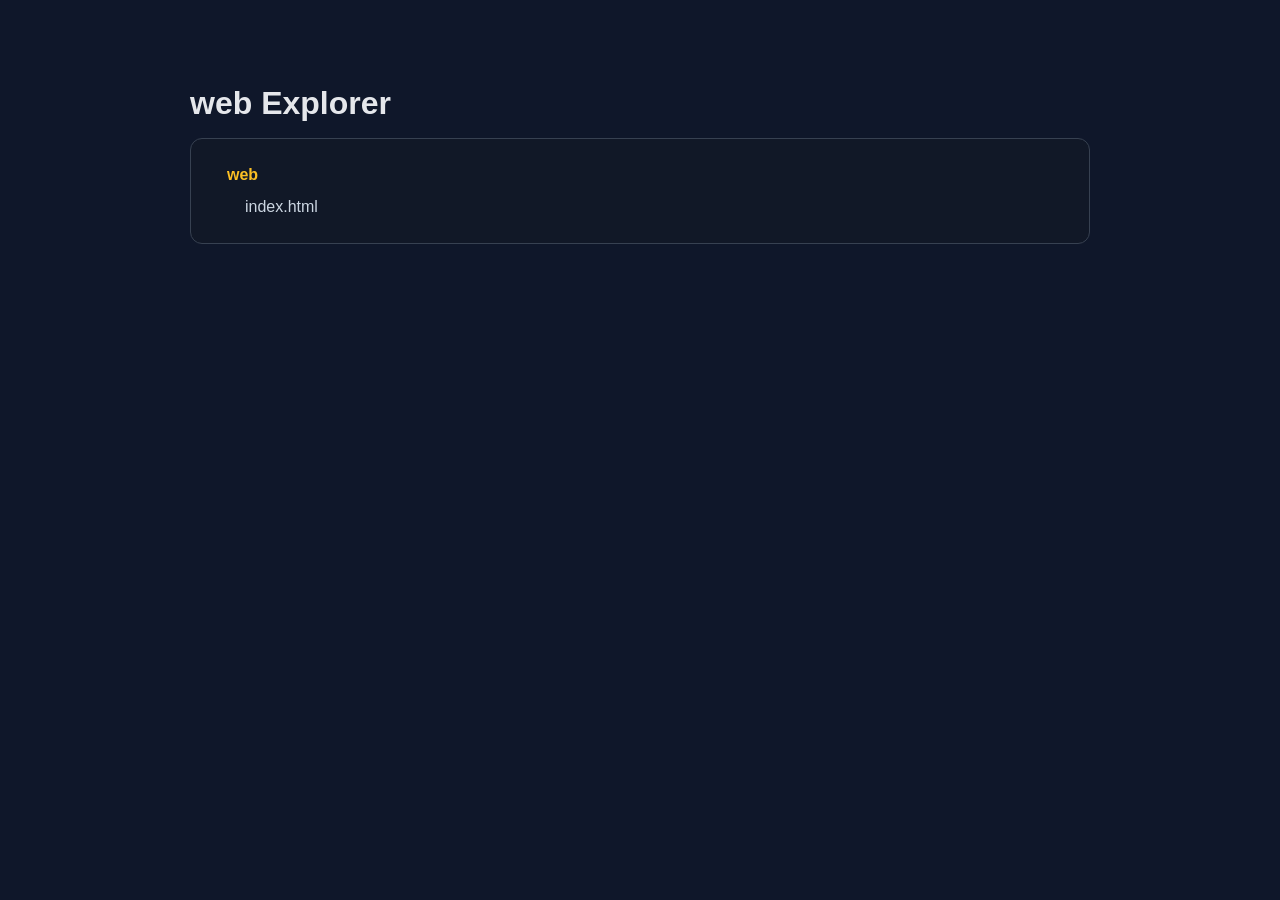
<file: web/index.html>
<!DOCTYPE html>
<html lang="en">
  <head>
    <meta charset="UTF-8" />
    <meta name="viewport" content="width=device-width, initial-scale=1.0" />
    <title>Project Explorer</title>
    <style>
      body {
        margin: 0;
        font-family: Arial, sans-serif;
        background: #0f172a;
        color: #e5e7eb;
      }

      .wrap {
        max-width: 900px;
        margin: 40px auto;
        padding: 24px;
      }

      h1 {
        margin-bottom: 16px;
      }

      .box {
        background: #111827;
        border: 1px solid #374151;
        border-radius: 12px;
        padding: 16px 18px;
      }

      ul {
        list-style: none;
        padding-left: 18px;
        margin: 8px 0;
      }

      li {
        margin: 6px 0;
        line-height: 1.5;
      }

      .folder {
        color: #fbbf24;
        font-weight: 700;
      }

      .file {
        color: #cbd5e1;
      }

      .folder, .file {
        cursor: pointer;
      }

      .folder:hover, .file:hover {
        text-decoration: underline;
      }

      details {
        margin: 4px 0;
      }

      summary {
        cursor: pointer;
        list-style: none;
      }

      summary::-webkit-details-marker {
        display: none;
      }
    </style>
  </head>
  <body>
    <div class="wrap">
      <h1>web Explorer</h1>

      <div class="box">
        <ul>
          <li class="folder">web</li>
          <ul>
            <li class="file">index.html</li>
          </ul>
        </ul>
      </div>
    </div>
  </body>
</html>
</file>
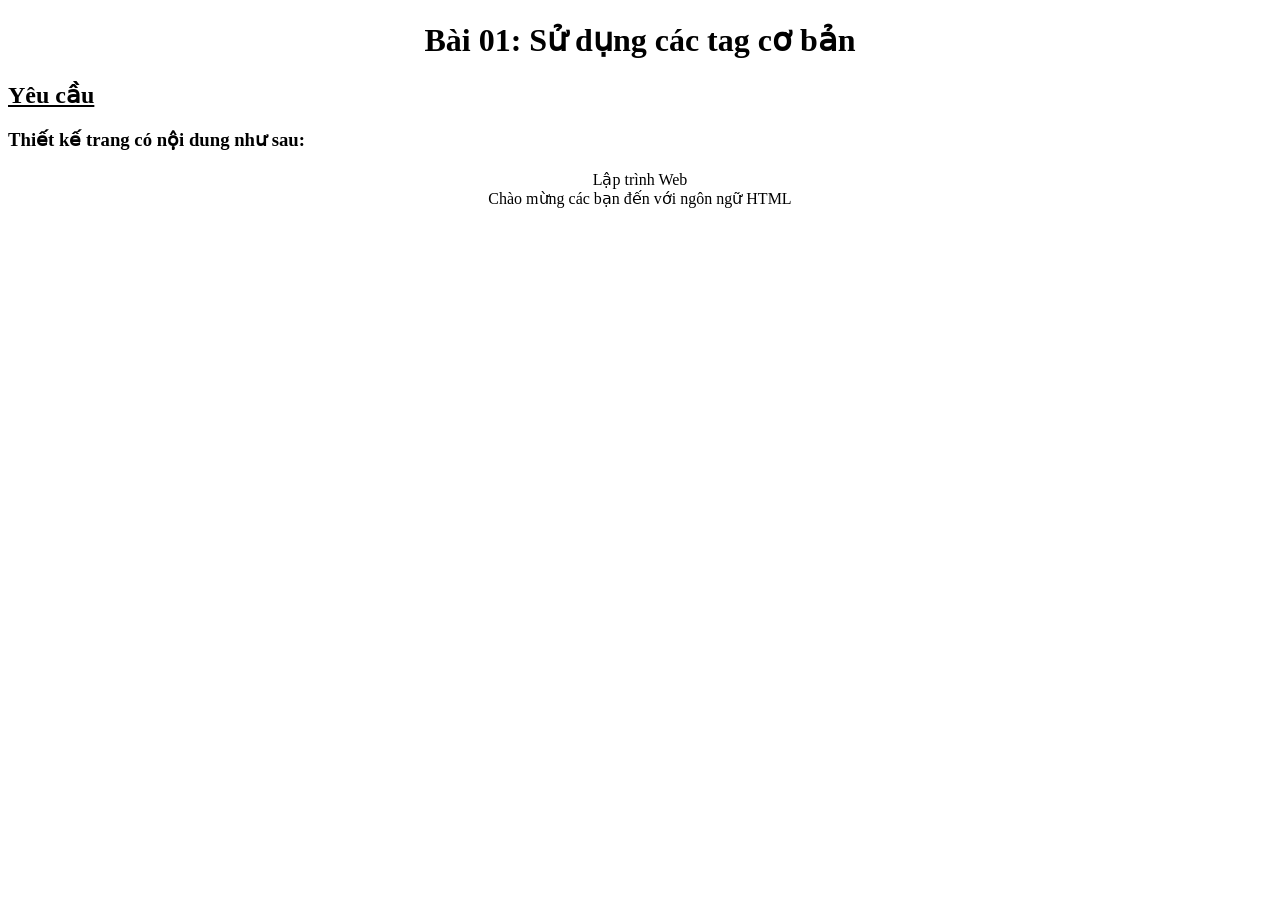
<file: web/bài 1/index.html>
<!DOCTYPE html>
<html>
    <head>
        <title>Các tag cơ bản</title>
    </head>
    <body>
        <div>
            <h1 style="text-align: center; font-weight: bold;">Bài 01: Sử dụng các tag cơ bản</h1>
            <h2><b><u>Yêu cầu</u></b></h2>
            <h3 style="font-weight: bold;">Thiết kế trang có nội dung như sau:</h3>
            <p style="text-align: center;">Lập trình Web <br> Chào mừng các bạn đến với ngôn ngữ HTML</p>
        </div>
    </body>
</html>
</file>
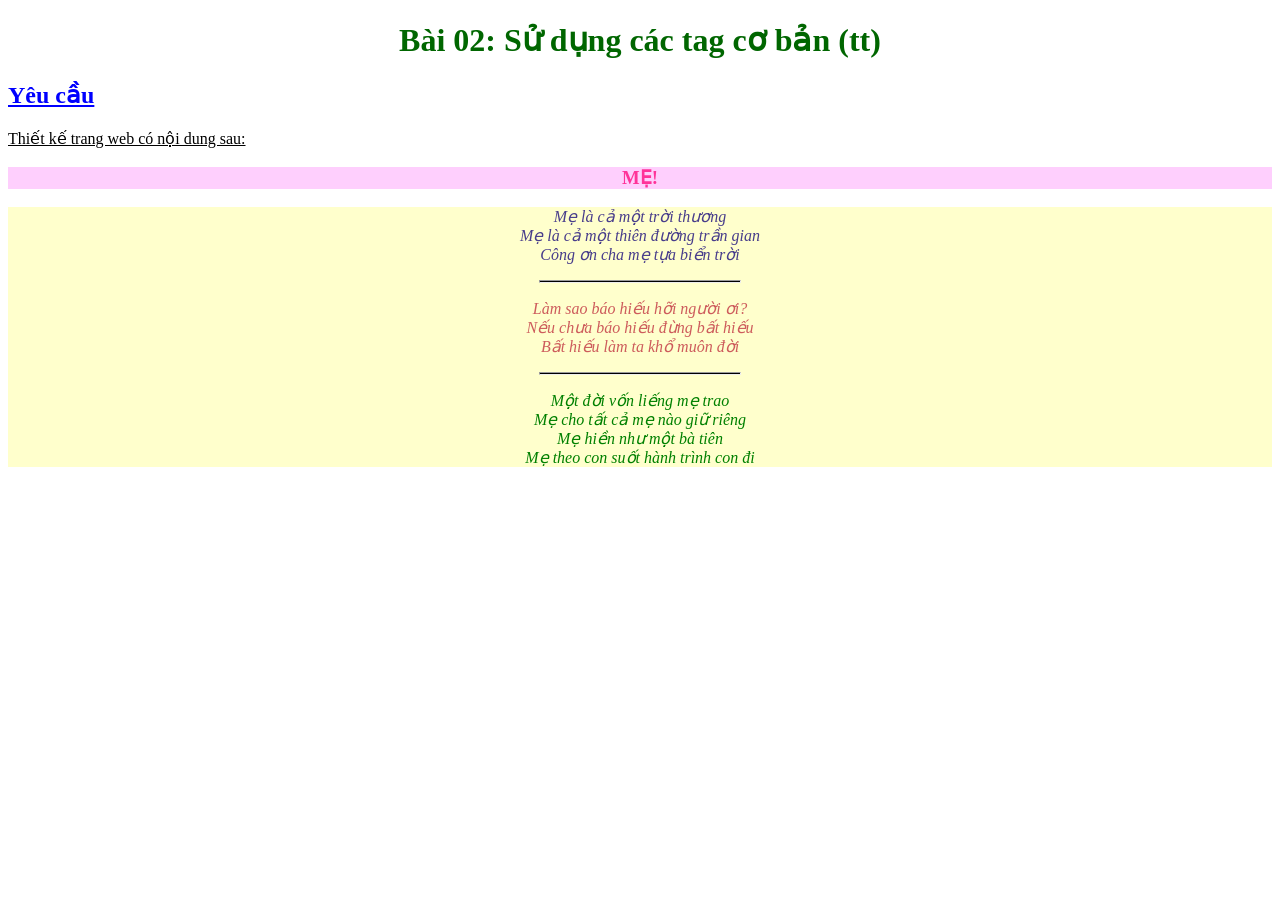
<file: web/bài 2/index.html>
<!DOCTYPE html>
<html>
    <head>
        <title>Các tag cơ bản - Thuộc tính</title>
    </head>
    <body>
        <h1 style="color: #006600; text-align: center;">Bài 02: Sử dụng các tag cơ bản (tt)</h1>
        <h2 style="color: #0000FF"><u>Yêu cầu</u></h2>
        <u>Thiết kế trang web có nội dung sau:</u>
        <h3 style="color: #FF3399; background-color: #FECFFD;text-align: center;">MẸ!</h3>
        <div style="text-align: center; background-color: #FFFFCC; font-style: italic;">
            <p style="color: darkslateblue;">Mẹ là cả một trời thương <br> Mẹ là cả một thiên đường trần gian <br> Công ơn cha mẹ tựa biển trời</p>
            <hr style="background-color: black" width="200px" size="3px">
            <p style="color: indianred;">Làm sao báo hiếu hỡi người ơi? <br> Nếu chưa báo hiếu đừng bất hiếu <br> Bất hiếu làm ta khổ muôn đời</p>
            <hr style="background-color: black" width="200px" size="3px">
            <p style="color: green;">Một đời vốn liếng mẹ trao <br> Mẹ cho tất cả mẹ nào giữ riêng <br> Mẹ hiền như một bà tiên <br> Mẹ theo con suốt hành trình con đi </p>
        </div>
    </body>
</html>
</file>
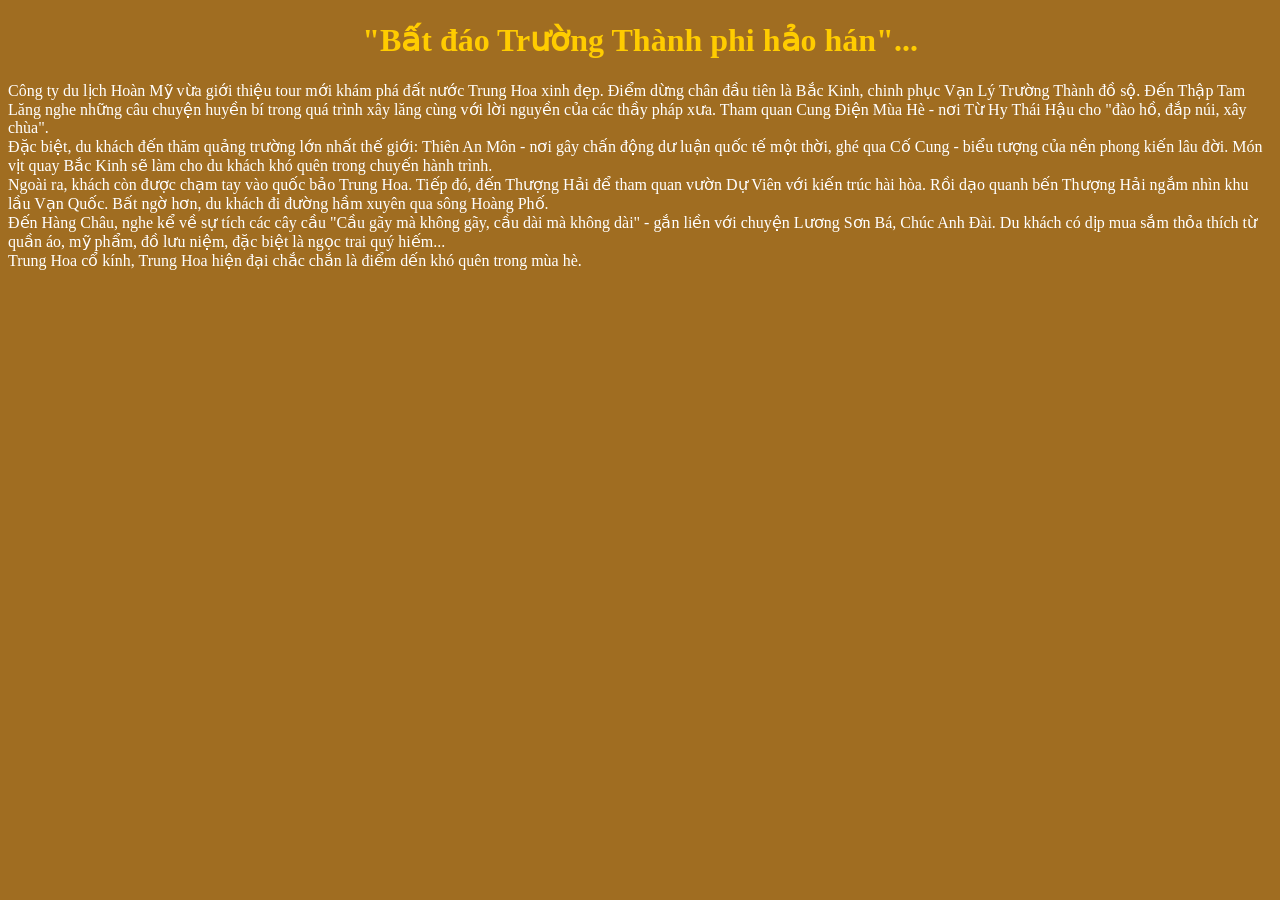
<file: web/bài 3/index.html>
<!DOCTYPE html>
<html>
    <head>
        <title>Định dạng trang web</title>
    </head>
    <body style="background-color: #A06D21; background-image: url(https://cdn3.ivivu.com/2023/03/V%E1%BA%A1n-L%C3%BD-Tr%C6%B0%E1%BB%9Dng-Th%C3%A0nh-ivivu-2.jpg); background-size: 50%; background-repeat: no-repeat; background-position: center; filter: blur(10);">
        <h1 style="color: #FFCC00; text-align: center;">"Bất đáo Trường Thành phi hảo hán"...</h1>
        <div style="color: #FFFFFF;">
            <p>Công ty du lịch Hoàn Mỹ vừa giới thiệu tour mới khám phá đất nước Trung Hoa xinh đẹp. Điểm dừng chân đầu tiên là Bắc Kinh, chinh phục Vạn Lý Trường Thành đồ sộ. Đến Thập Tam Lăng nghe những câu chuyện huyền bí trong quá trình xây lăng cùng với lời nguyền của các thầy pháp xưa. Tham quan Cung Điện Mùa Hè - nơi Từ Hy Thái Hậu cho "đào hồ, đắp núi, xây chùa".<br>
                Đặc biệt, du khách đến thăm quảng trường lớn nhất thế giới: Thiên An Môn - nơi gây chấn động dư luận quốc tế một thời, ghé qua Cố Cung - biểu tượng của nền phong kiến lâu đời. Món vịt quay Bắc Kinh sẽ làm cho du khách khó quên trong chuyến hành trình.<br>
                Ngoài ra, khách còn được chạm tay vào quốc bảo Trung Hoa. Tiếp đó, đến Thượng Hải để tham quan vườn Dự Viên với kiến trúc hài hòa. Rồi dạo quanh bến Thượng Hải ngắm nhìn khu lầu Vạn Quốc. Bất ngờ hơn, du khách đi đường hầm xuyên qua sông Hoàng Phố.<br>
                Đến Hàng Châu, nghe kể về sự tích các cây cầu "Cầu gãy mà không gãy, cầu dài mà không dài" - gắn liền với chuyện Lương Sơn Bá, Chúc Anh Đài. Du khách có dịp mua sắm thỏa thích từ quần áo, mỹ phẩm, đồ lưu niệm, đặc biệt là ngọc trai quý hiếm... <br>
                Trung Hoa cổ kính, Trung Hoa hiện đại chắc chắn là điểm dến khó quên trong mùa hè.
            </p>
        </div>
    </body>
</html>
</file>
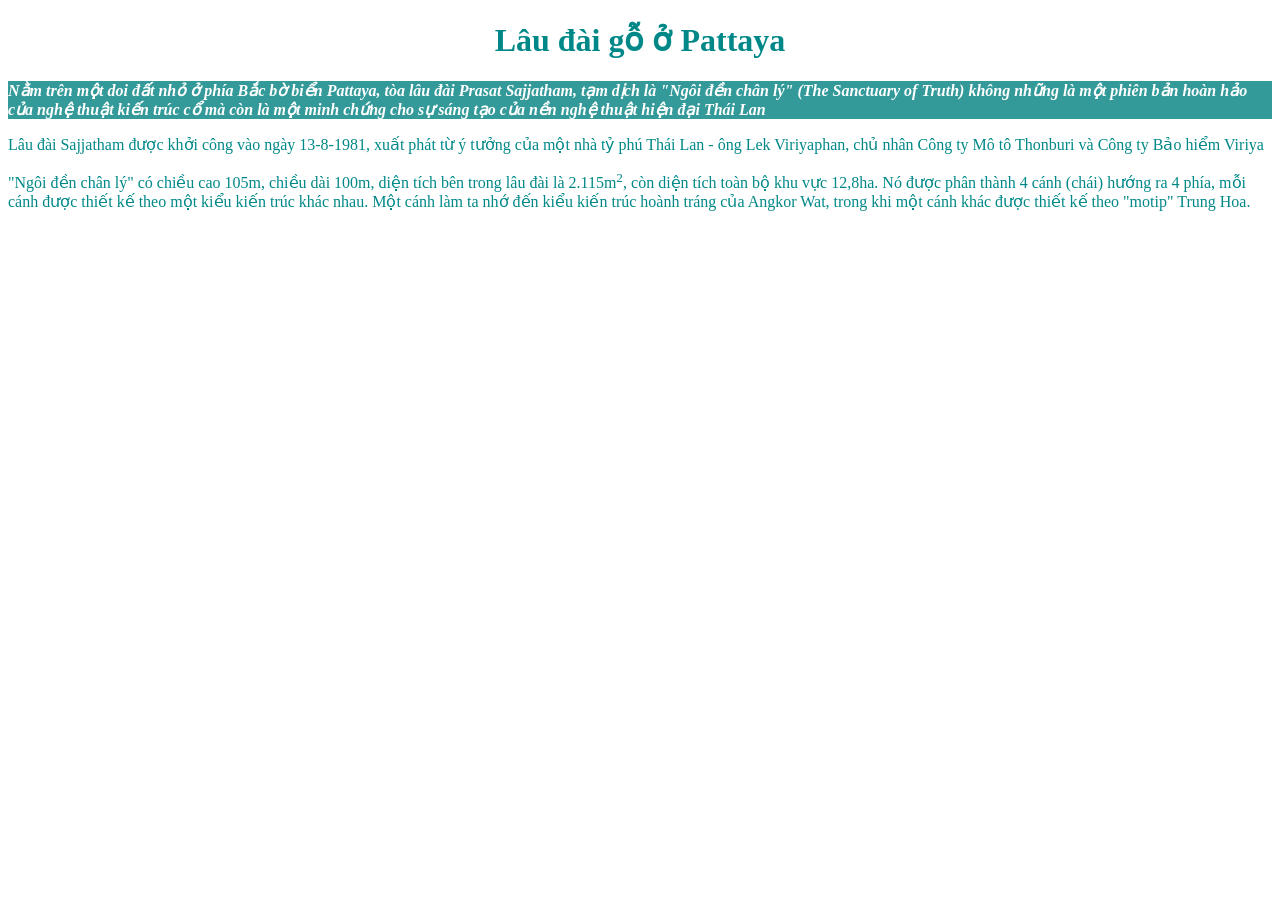
<file: web/bài 4/index.html>
<!DOCTYPE html>
<html>
    <head>
        <meta charset="utf-8">
        <title></title>
        <meta name="description" content="">
        <meta name="viewport" content="width=device-width, initial-scale=1">
    </head>
    <body style="background-image: linear-gradient(rgba(255,255,255,0.75), rgba(255,255,255,0.75)),url(https://t4.ftcdn.net/jpg/01/28/82/19/360_F_128821981_UtMqhEEsZGy53TRHv07DPMNMBjoTWcrr.jpg); background-size: 20%; background-position: top right ">
        <h1 style="text-align: center; color: #008888;">Lâu đài gỗ ở Pattaya</h1>
        <p style="background-color: #339999; color: #FFFFFF;font-weight: bold;font-style: italic">Nằm trên một doi đất nhỏ ở phía Bắc bờ biển Pattaya, tòa lâu đài Prasat Sajjatham, tạm dịch là "Ngôi đền chân lý" (The Sanctuary of Truth) không những là một phiên bản hoàn hảo của nghệ thuật kiến trúc cổ mà còn là một minh chứng cho sự sáng tạo của nền nghệ thuật hiện đại Thái Lan</p>
        <div style="color: #008888">
            <p>Lâu đài Sajjatham được khởi công vào ngày 13-8-1981, xuất phát từ ý tưởng của một nhà tỷ phú Thái Lan - ông Lek Viriyaphan, chủ nhân Công ty Mô tô Thonburi và Công ty Bảo hiểm Viriya</p>
            <p>"Ngôi đền chân lý" có chiều cao 105m, chiều dài 100m, diện tích bên trong lâu đài là 2.115m<sup>2</sup>, còn diện tích toàn bộ khu vực 12,8ha. Nó được phân thành 4 cánh (chái) hướng ra 4 phía, mỗi cánh được thiết kế theo một kiểu kiến trúc khác nhau. Một cánh làm ta nhớ đến kiểu kiến trúc hoành tráng của Angkor Wat, trong khi một cánh khác được thiết kế theo "motip" Trung Hoa.</p>
        </div>
    </body>
</html>
</file>
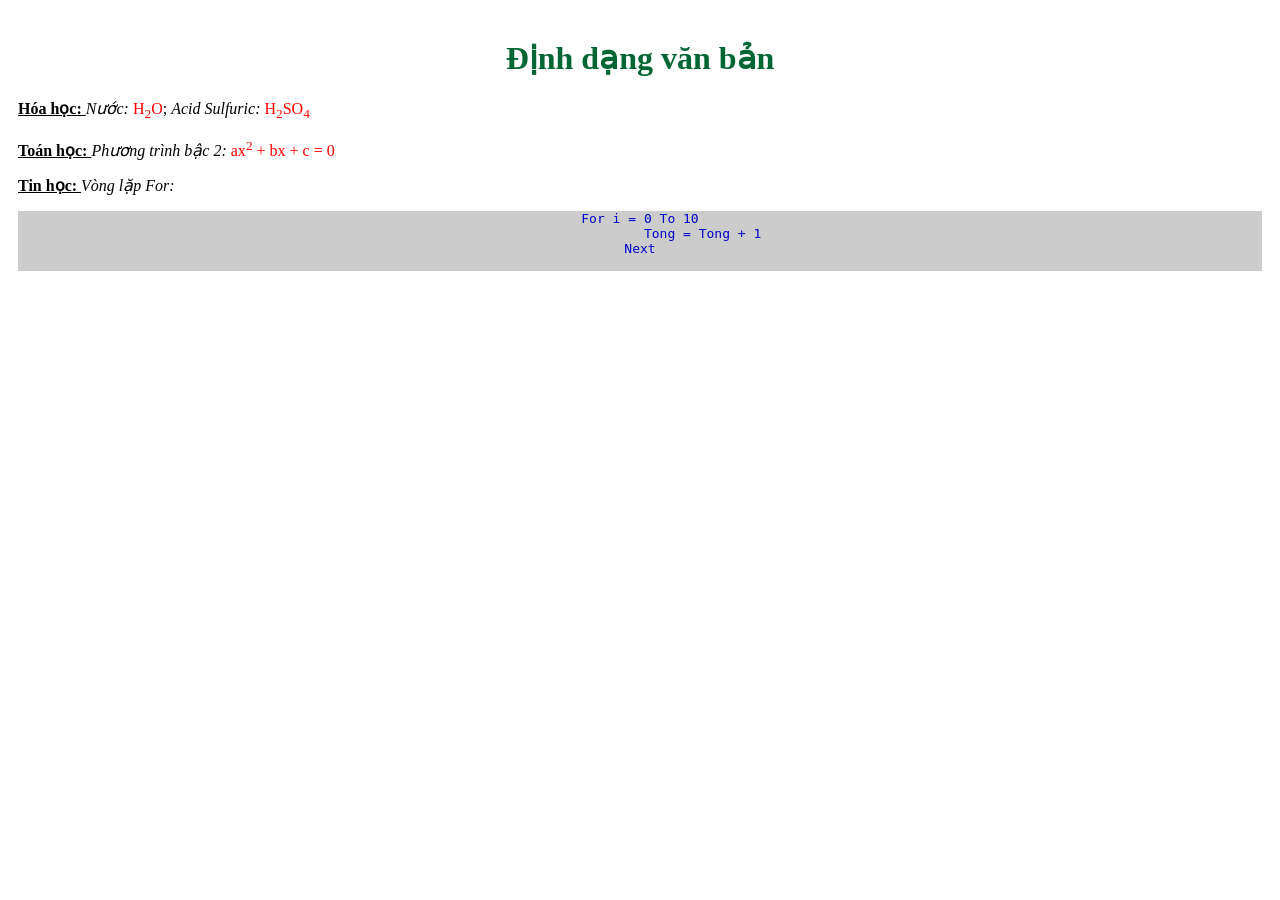
<file: web/bài 5/index.html>
<!DOCTYPE html>
<html lang="en">
<head>
    <meta charset="UTF-8">
    <meta name="viewport" content="width=device-width, initial-scale=1.0">
    <title>Định dạng văn bản</title>
    <style>
        body {padding: 10px;}
        .label { font-weight: bold; text-decoration: underline; }
        .desc {font-style: italic}
    </style>
</head>
<body>
    <h1 style="color: #006633; text-align: center;">Định dạng văn bản</h1>
    <p>
        <span class="label">Hóa học: </span>
        <span class="desc">Nước: </span>
        <span style="color: red">H<sub>2</sub>O</span>;
        <span class="desc">Acid Sulfuric: </span>
        <span style="color: red">H<sub>2</sub>SO<sub>4</sub></span>
    </p>
    <p>
        <span class="label">Toán học: </span>
        <span class="desc">Phương trình bậc 2: </span>
        <span style="color: red">ax<sup>2</sup> + bx + c = 0</span>
    </p>
    <p>
        <span class="label">Tin học: </span>
        <span class="desc">Vòng lặp For:</span>
        <div style="color: #0000CC; background-color: #CCCCCC; text-align: center; font-family: monospace">
            <pre>For i = 0 To 10
                Tong = Tong + 1
Next
        </pre>
        </div>
    </p>
</body>
</html>
</file>
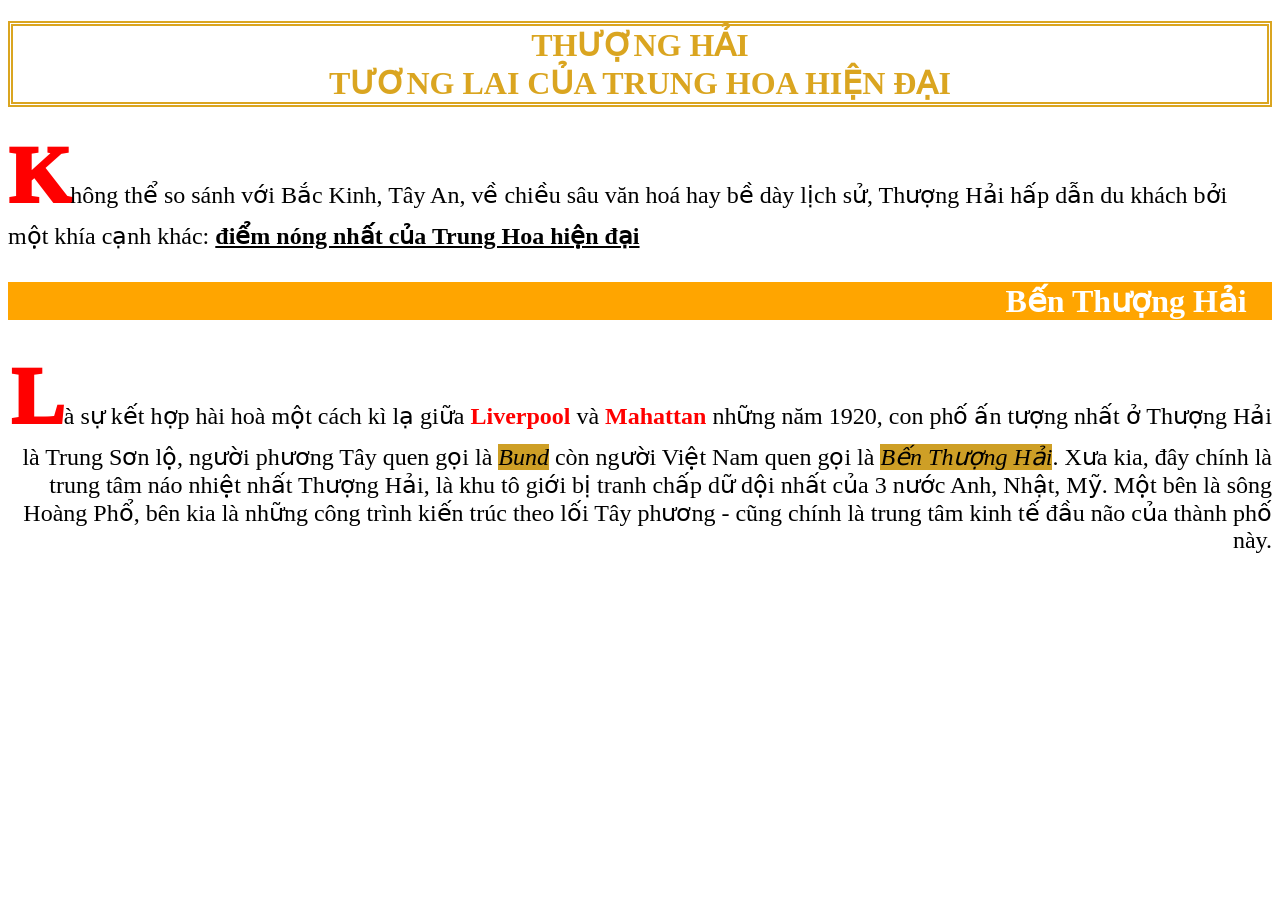
<file: web/bài 6/index.html>
<!DOCTYPE html>
<html lang="en">
<head>
    <meta charset="UTF-8">
    <meta name="viewport" content="width=device-width, initial-scale=1.0">
    <title>Document</title>
    <style>
        .bold_first {font-weight: 1000; font-size: 5rem; color: red;}
        .bch {font-weight: bold; color: red}
        .hlt {font-style: italic; background-color: rgb(206, 159, 38);}
    </style>
</head>
<body>
    <h1 style="text-transform: uppercase; text-align: center; border: double goldenrod 5px; color: goldenrod;">Thượng Hải <br> Tương lai của Trung Hoa hiện đại</h1>
    <div style="font-size: 1.5rem;">
        <p>
            <span class="bold_first"">K</span>hông thể so sánh với Bắc Kinh, Tây An, về chiều sâu văn hoá hay bề dày lịch sử, Thượng Hải hấp dẫn du khách bởi một khía cạnh khác: <b><u>điểm nóng nhất của Trung Hoa hiện đại</u></b>
        </p>
        <p style="text-align: right; padding-right: 2%; background-color: orange; color: white; font-weight: bold; font-size: 2rem">Bến Thượng Hải</p>
        <p style="text-align: right;"> <span class="bold_first">L</span>à sự kết hợp hài hoà một cách kì lạ giữa <span class="bch">Liverpool</span> và <span class="bch">Mahattan</span> những năm 1920, con phố ấn tượng nhất ở Thượng Hải là Trung Sơn lộ, người phương Tây quen gọi là <span class="hlt">Bund</span> còn người Việt Nam quen gọi là <span class="hlt">Bến Thượng Hải</span>. Xưa kia, đây chính là trung tâm náo nhiệt nhất Thượng Hải, là khu tô giới bị tranh chấp dữ dội nhất của 3 nước Anh, Nhật, Mỹ. Một bên là sông Hoàng Phổ, bên kia là những công trình kiến trúc theo lối Tây phương - cũng chính là trung tâm kinh tế đầu não của thành phố này.</p>
    </div>
</body>
</html>
</file>
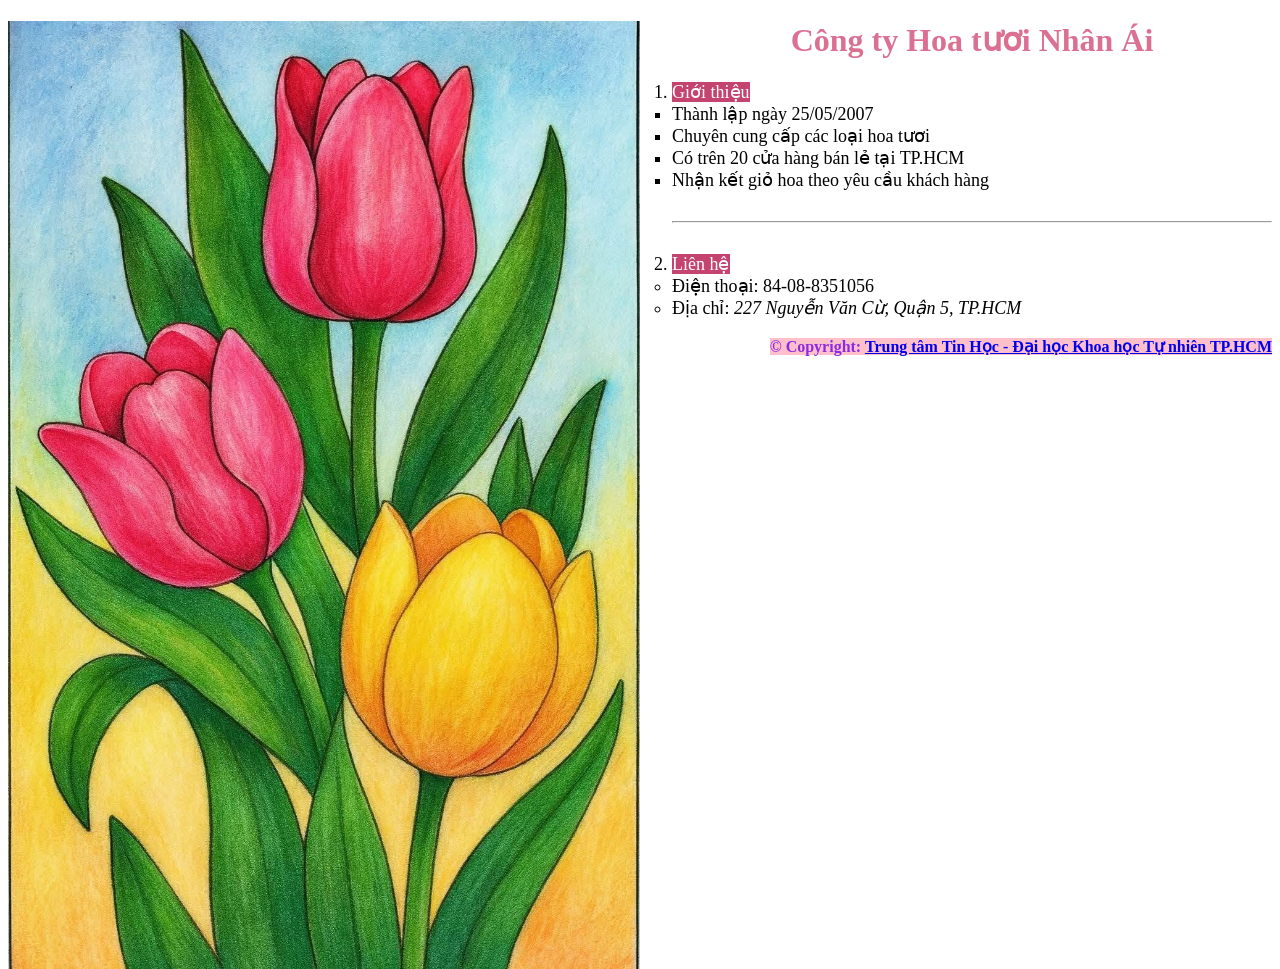
<file: web/bài 7/index.html>
<!DOCTYPE html>
<html lang="en">
<head>
    <meta charset="UTF-8">
    <meta name="viewport" content="width=device-width, initial-scale=1.0">
    <title>Document</title>
    <link rel="stylesheet" href="style.css">
</head>
<body>
    
    <div>
        <img src="flower.jpg">
        <h1>Công ty Hoa tươi Nhân Ái</h1>
        <ol>
            <li><span class="ols">Giới thiệu</span>
                <ul type="square">
                    <li>Thành lập ngày 25/05/2007</li>
                    <li>Chuyên cung cấp các loại hoa tươi</li>
                    <li>Có trên 20 cửa hàng bán lẻ tại TP.HCM</li>
                    <li>Nhận kết giỏ hoa theo yêu cầu khách hàng</li>
                </ul>
            </li><br>
            <hr><br>
            <li><span class="ols">Liên hệ</span>
                <ul type="circle">
                    <li>Điện thoại: 84-08-8351056</li>
                    <li>Địa chỉ: <i>227 Nguyễn Văn Cừ, Quận 5, TP.HCM</i></li>
                </ul>
            </li>
        </ol>
        <p style="text-align: right;"><span style="color: blueviolet; font-weight: bold; background-color: pink;">© Copyright: <a href="https://www.hcmus.edu.vn/">Trung tâm Tin Học - Đại học Khoa học Tự nhiên TP.HCM</a></span></p>
    </div>
</body>
</html>
</file>
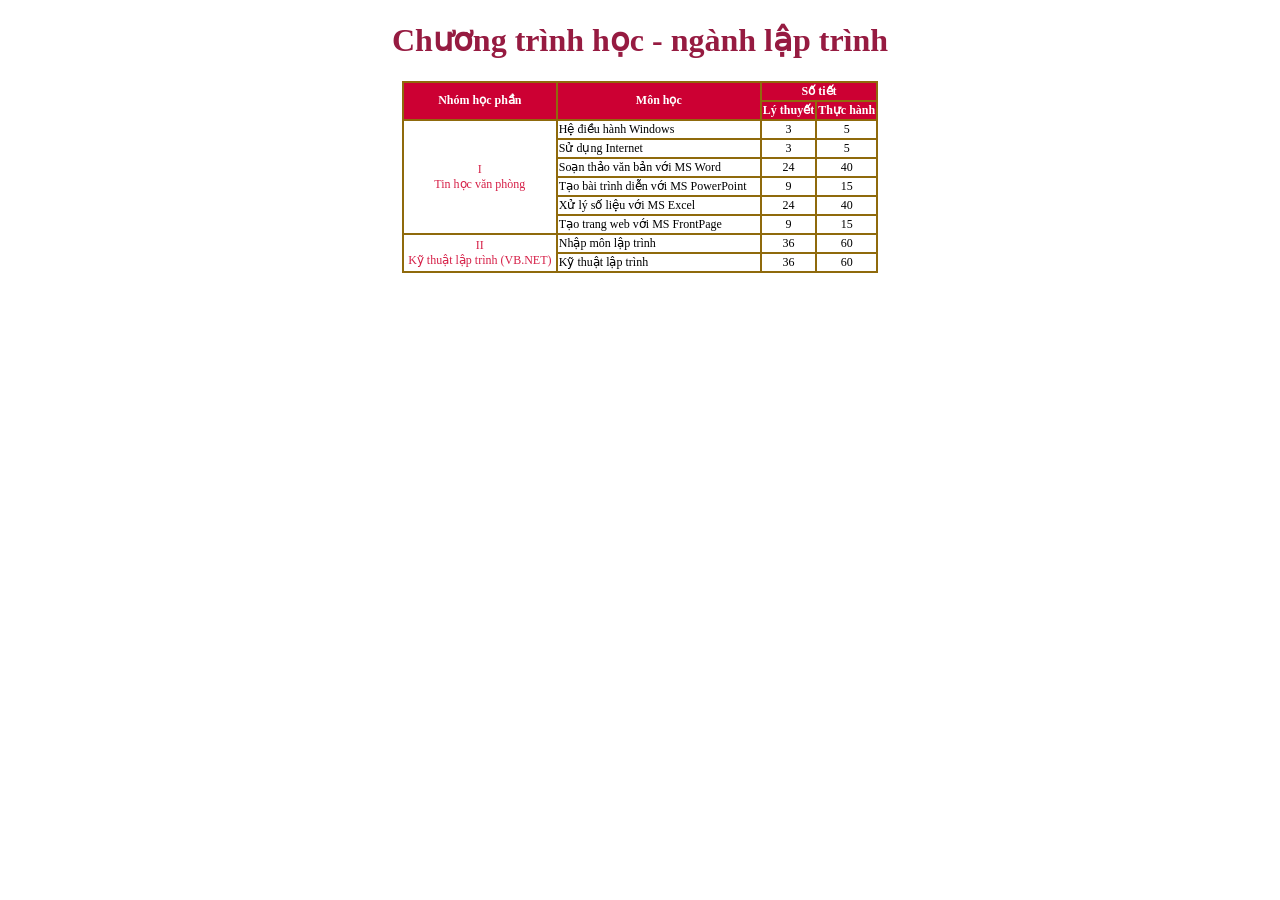
<file: web/bài 9/index.html>
<!DOCTYPE html>
<html lang="en">
<head>
    <meta charset="UTF-8">
    <meta name="viewport" content="width=device-width, initial-scale=1.0">
    <link rel="stylesheet" href="style.css">
</head>
<body>
    <h1>Chương trình học - ngành lập trình</h1>
    <div>
        <table align="center">
            <tr>
                <th colspan="2" rowspan="2" width="150">Nhóm học phần</th>
                <th colspan="2" rowspan="2" width="200">Môn học</th>
                <th colspan="2">Số tiết
                    <tr>
                        <th>Lý thuyết</th>  
                        <th>Thực hành</th>
                    </tr>
                </th>
            </tr>
            <tr>
                <td class="hp" colspan="2" rowspan="6">I<br>Tin học văn phòng</td>
                <td colspan="2">Hệ điều hành Windows</td>
                <td class="score">3</td>
                <td class="score">5</td>
            </tr>
            <tr>
                <td colspan="2">Sử dụng Internet</td>
                <td class="score">3</td>
                <td class="score">5</td>
            </tr>
            <tr>
                <td colspan="2">Soạn thảo văn bản với MS Word</td>
                <td class="score">24</td>
                <td class="score">40</td>
            </tr>
            <tr>
                <td colspan="2">Tạo bài trình diễn với MS PowerPoint</td>
                <td class="score">9</td>
                <td class="score">15</td>
            </tr>
            <tr>
                <td colspan="2">Xử lý số liệu với MS Excel</td>
                <td class="score">24</td>
                <td class="score">40</td>
            </tr>
            <tr>
                <td colspan="2">Tạo trang web với MS FrontPage</td>
                <td class="score">9</td>
                <td class="score">15</td>
            </tr>
            <tr>
                <td class="hp" colspan="2" rowspan="2">II<br>Kỹ thuật lập trình (VB.NET)</td>
                <td colspan="2">Nhập môn lập trình</td>
                <td class="score">36</td>
                <td class="score">60</td>
            </tr>
            <tr>
                <td colspan="2">Kỹ thuật lập trình</td>
                <td class="score">36</td>
                <td class="score">60</td>
            </tr>
        </table>
    </div>
</body>
</html>
</file>
<file: web/bài 7/style.css>
img {
    width: 50%;
    float: left;
    margin-right: 32px;
}
h1 {
    text-align: center;
    color: palevioletred;
}
ol {
    font-size: large;
}
.ols {
    color: white; 
    background-color: rgb(197, 68, 111);
}
</file>
<file: web/bài 9/style.css>
h1 {
    color: #961b41;
    text-align: center;
    font-weight: bold;
}
div {
    font-family: Tahoma;
    font-size: 12px;
}
th {
    background-color: #CC0033;
    color: #FFFFFF;
}
table, th, tr, td {
    border-collapse: collapse;
    border: rgb(143, 106, 12) solid 2px;
}
td.hp {
    color: rgb(214, 32, 72);
    text-align: center;
}
td.score {
    text-align: center;
}
</file>
